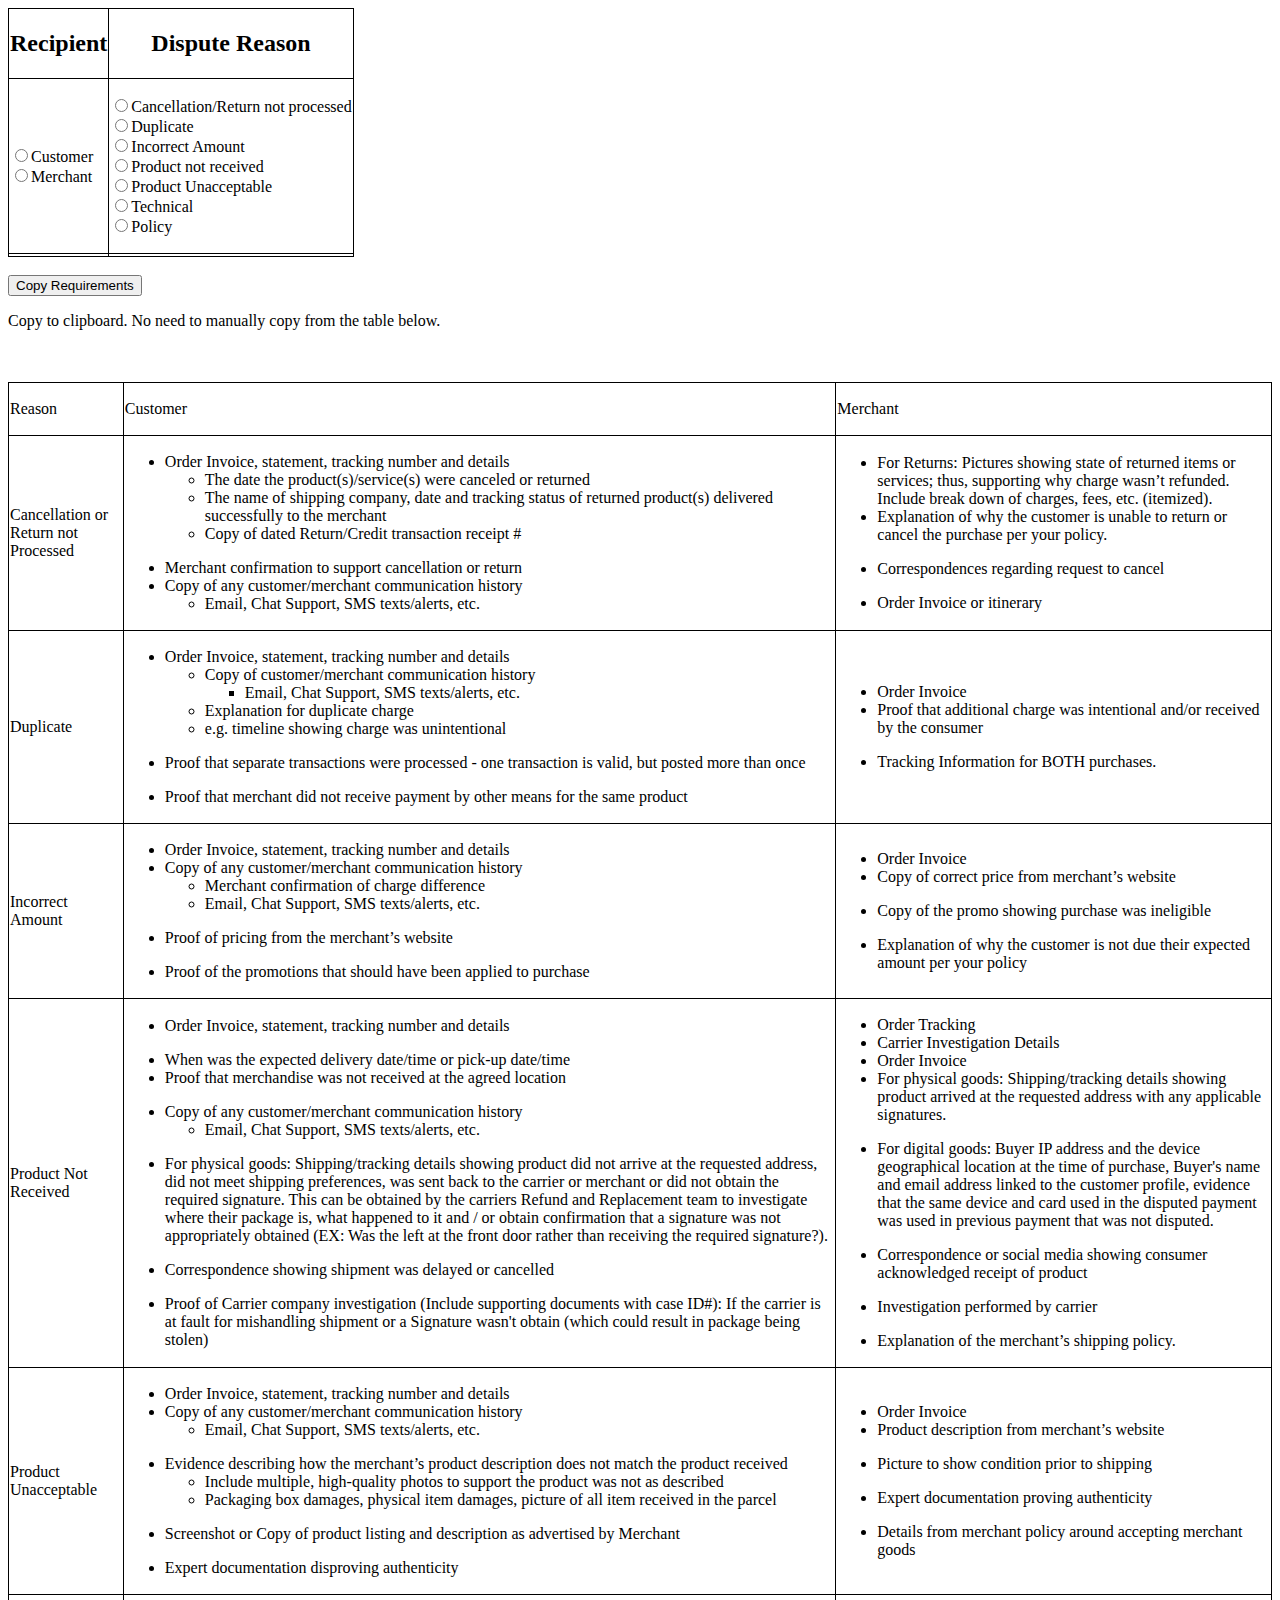
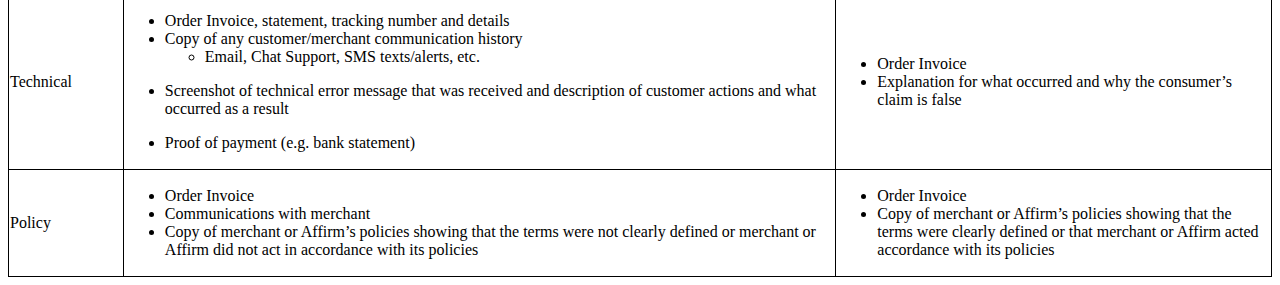
<file: index.html>
<!DOCTYPE html>
<html>
<head>
  <title>Merchant Dispute</title>
  <script src="script.js"></script>
  <link rel="stylesheet" type="text/css" href="styles.css">
</head>
<body>
<table>
  <thead>
    <tr>
      <th><h2>Recipient</h2></th>
      <th><h2>Dispute Reason</h2></th>
    </tr>
  </thead>
  <tbody>
    <tr>
      <td><p>
  <input type="radio" name="who" onclick="toWho()" value="customer_">Customer<br>
  <input type="radio" name="who" onclick="toWho()" value="merchant_">Merchant<br>  
</p></td>
      <td><p>
  <input type="radio" name="why" onclick="toWhy()" value="cancel">Cancellation/Return not processed<br>
  <input type="radio" name="why" onclick="toWhy()" value="duplicate">Duplicate<br>
  <input type="radio" name="why" onclick="toWhy()" value="incorrect">Incorrect Amount<br>
  <input type="radio" name="why" onclick="toWhy()" value="received">Product not received<br>
  <input type="radio" name="why" onclick="toWhy()" value="unacceptable">Product Unacceptable<br>
  <input type="radio" name="why" onclick="toWhy()" value="technical">Technical<br>
  <input type="radio" name="why" onclick="toWhy()" value="policy">Policy<br>
</p></td>
    </tr>
    <tr>
      <td><a id="recipient"></a></td>
      <td><a id="reason"></a></td>
    </tr>
  </tbody>
</table>
<br>
<input type="button" value="Copy Requirements" onclick="copyRqm()">
<p>Copy to clipboard. No need to manually copy from the table below.</p>
<br>
<br>

<table>
<tbody>
<tr>
<td colspan="1" rowspan="1">
<p>Reason</p>
</td>
<td colspan="1" rowspan="1">
<p>Customer</p>
</td>
<td colspan="1" rowspan="1">
<p>Merchant</p>
</td>
</tr>
<tr>
<td colspan="1" rowspan="1">
<p>Cancellation or Return not Processed</p>
</td>
<td colspan="1" rowspan="1" id="customer_cancel">
<ul>
<li>Order Invoice, statement, tracking number and details</li>
<ul>
<li>The date the product(s)/service(s) were canceled or returned</li>
<li>The name of shipping company, date and tracking status of returned product(s) delivered successfully to the merchant</li>
<li>Copy of dated Return/Credit transaction receipt #</li>
</ul>
</ul>
<ul>
<li>Merchant confirmation to support cancellation or return</li>
<li>Copy of any customer/merchant communication history</li>
<ul>
<li>Email, Chat Support, SMS texts/alerts, etc.</li>
</ul>
</ul>
</td>
<td colspan="1" rowspan="1" id="merchant_cancel">
<ul>
<li>For Returns: Pictures showing state of returned items or services; thus, supporting why charge wasn&rsquo;t refunded. Include break down of charges, fees, etc. (itemized).</li>
<li>Explanation of why the customer is unable to return or cancel the purchase per your policy.</li>
</ul>
<ul>
<li>Correspondences regarding request to cancel</li>
</ul>
<ul>
<li>Order Invoice or itinerary</li>
</ul>
</td>
</tr>
<tr>
<td colspan="1" rowspan="1">
<p>Duplicate</p>
</td>
<td colspan="1" rowspan="1" id="customer_duplicate">
<ul>
<li>Order Invoice, statement, tracking number and details</li>
<ul>
<li>Copy of customer/merchant communication history</li>
<ul>
<li>Email, Chat Support, SMS texts/alerts, etc.</li>
</ul>
</ul>
<ul>
<li>Explanation for duplicate charge</li>
<li>e.g. timeline showing charge was unintentional</li>
</ul>
</ul>
<ul>
<li>Proof that separate transactions were processed - one transaction is valid, but posted more than once</li>
</ul>
<ul>
<li>Proof that merchant did not receive payment by other means for the same product</li>
</ul>
</td>
<td colspan="1" rowspan="1" id="merchant_duplicate">
<ul>
<li>Order Invoice</li>
<li>Proof that additional charge was intentional and/or received by the consumer</li>
</ul>
<ul>
<li>Tracking Information for BOTH purchases.</li>
</ul>
</td>
</tr>
<tr>
<td colspan="1" rowspan="1">
<p>Incorrect Amount</p>
</td>
<td colspan="1" rowspan="1" id="customer_incorrect">
<ul>
<li>Order Invoice, statement, tracking number and details</li>
<li>Copy of any customer/merchant communication history</li>
<ul>
<li>Merchant confirmation of charge difference</li>
<li>Email, Chat Support, SMS texts/alerts, etc.</li>
</ul>
</ul>
<ul>
<li>Proof of pricing from the merchant&rsquo;s website</li>
</ul>
<ul>
<li>Proof of the promotions that should have been applied to purchase</li>
</ul>
</td>
<td colspan="1" rowspan="1" id="merchant_incorrect">
<ul>
<li>Order Invoice</li>
<li>Copy of correct price from merchant&rsquo;s website</li>
</ul>
<ul>
<li>Copy of the promo showing purchase was ineligible</li>
</ul>
<ul>
<li>Explanation of why the customer is not due their expected amount per your policy</li>
</ul>
</td>
</tr>
<tr>
<td colspan="1" rowspan="1">
<p>Product Not Received</p>
</td>
<td colspan="1" rowspan="1" id="customer_received">
<ul>
<li>Order Invoice, statement, tracking number and details</li>
</ul>
<ul>
<li>When was the expected delivery date/time or pick-up date/time</li>
<li>Proof that merchandise was not received at the agreed location</li>
</ul>
<ul>
<li>Copy of any customer/merchant communication history</li>
<ul>
<li>Email, Chat Support, SMS texts/alerts, etc.</li>
</ul>
</ul>
<ul>
<li>For physical goods: Shipping/tracking details showing product did not arrive at the requested address, did not meet shipping preferences, was sent back to the carrier or merchant or did not obtain the required signature. This can be obtained by the carriers Refund and Replacement team to investigate where their package is, what happened to it and / or obtain confirmation that a signature was not appropriately obtained (EX: Was the left at the front door rather than receiving the required signature?).</li>
</ul>
<ul>
<li>Correspondence showing shipment was delayed or cancelled</li>
</ul>
<ul>
<li>Proof of Carrier company investigation (Include supporting documents with case ID#): If the carrier is at fault for mishandling shipment or a Signature wasn't obtain (which could result in package being stolen)</li>
</ul>
</td>
<td colspan="1" rowspan="1" id="merchant_received">
<ul>
<li>Order Tracking</li>
<li>Carrier Investigation Details</li>
<li>Order Invoice</li>
<li>For physical goods: Shipping/tracking details showing product arrived at the requested address with any applicable signatures.</li>
</ul>
<ul>
<li>For digital goods: Buyer IP address and the device geographical location at the time of purchase, Buyer's name and email address linked to the customer profile, evidence that the same device and card used in the disputed payment was used in previous payment that was not disputed.</li>
</ul>
<ul>
<li>Correspondence or social media showing consumer acknowledged receipt of product</li>
</ul>
<ul>
<li>Investigation performed by carrier</li>
</ul>
<ul>
<li>Explanation of the merchant&rsquo;s shipping policy.</li>
</ul>
</td>
</tr>
<tr>
<td colspan="1" rowspan="1">
<p>Product Unacceptable</p>
</td>
<td colspan="1" rowspan="1" id="customer_unacceptable">
<ul>
<li>Order Invoice, statement, tracking number and details</li>
<li>Copy of any customer/merchant communication history</li>
<ul>
<li>Email, Chat Support, SMS texts/alerts, etc.</li>
</ul>
</ul>
<ul>
<li>Evidence describing how the merchant&rsquo;s product description does not match the product received</li>
<ul>
<li>Include multiple, high-quality photos to support the product was not as described</li>
<li>Packaging box damages, physical item damages, picture of all item received in the parcel</li>
</ul>
</ul>
<ul>
<li>Screenshot or Copy of product listing and description as advertised by Merchant</li>
</ul>
<ul>
<li>Expert documentation disproving authenticity</li>
</ul>
</td>
<td colspan="1" rowspan="1" id="merchant_unacceptable">
<ul>
<li>Order Invoice</li>
<li>Product description from merchant&rsquo;s website</li>
</ul>
<ul>
<li>Picture to show condition prior to shipping</li>
</ul>
<ul>
<li>Expert documentation proving authenticity</li>
</ul>
<ul>
<li>Details from merchant policy around accepting merchant goods</li>
</ul>
</td>
</tr>
<tr>
<td colspan="1" rowspan="1">
<p>Technical</p>
</td>
<td colspan="1" rowspan="1" id="customer_technical">
<ul>
<li>Order Invoice, statement, tracking number and details</li>
<li>Copy of any customer/merchant communication history</li>
<ul>
<li>Email, Chat Support, SMS texts/alerts, etc.</li>
</ul>
</ul>
<ul>
<li>Screenshot of technical error message that was received and description of customer actions and what occurred as a result</li>
</ul>
<ul>
<li>Proof of payment (e.g. bank statement)</li>
</ul>
</td>
<td colspan="1" rowspan="1" id="merchant_technical">
<ul>
<li>Order Invoice</li>
<li>Explanation for what occurred and why the consumer&rsquo;s claim is false</li>
</ul>
</td>
</tr>
<tr>
<td colspan="1" rowspan="1">
<p>Policy</p>
</td>
<td colspan="1" rowspan="1" id="customer_policy">
<ul>
<li>Order Invoice</li>
<li>Communications with merchant</li>
<li>Copy of merchant or Affirm&rsquo;s policies showing that the terms were not clearly defined or merchant or Affirm did not act in accordance with its policies</li>
</ul>
</td>
<td colspan="1" rowspan="1" id="merchant_policy">
<ul>
<li>Order Invoice</li>
<li>Copy of merchant or Affirm&rsquo;s policies showing that the terms were clearly defined or that merchant or Affirm acted accordance with its policies</li>
</ul>
</td>
</tr>
</tbody>
</table>
</body>
</html>
</file>
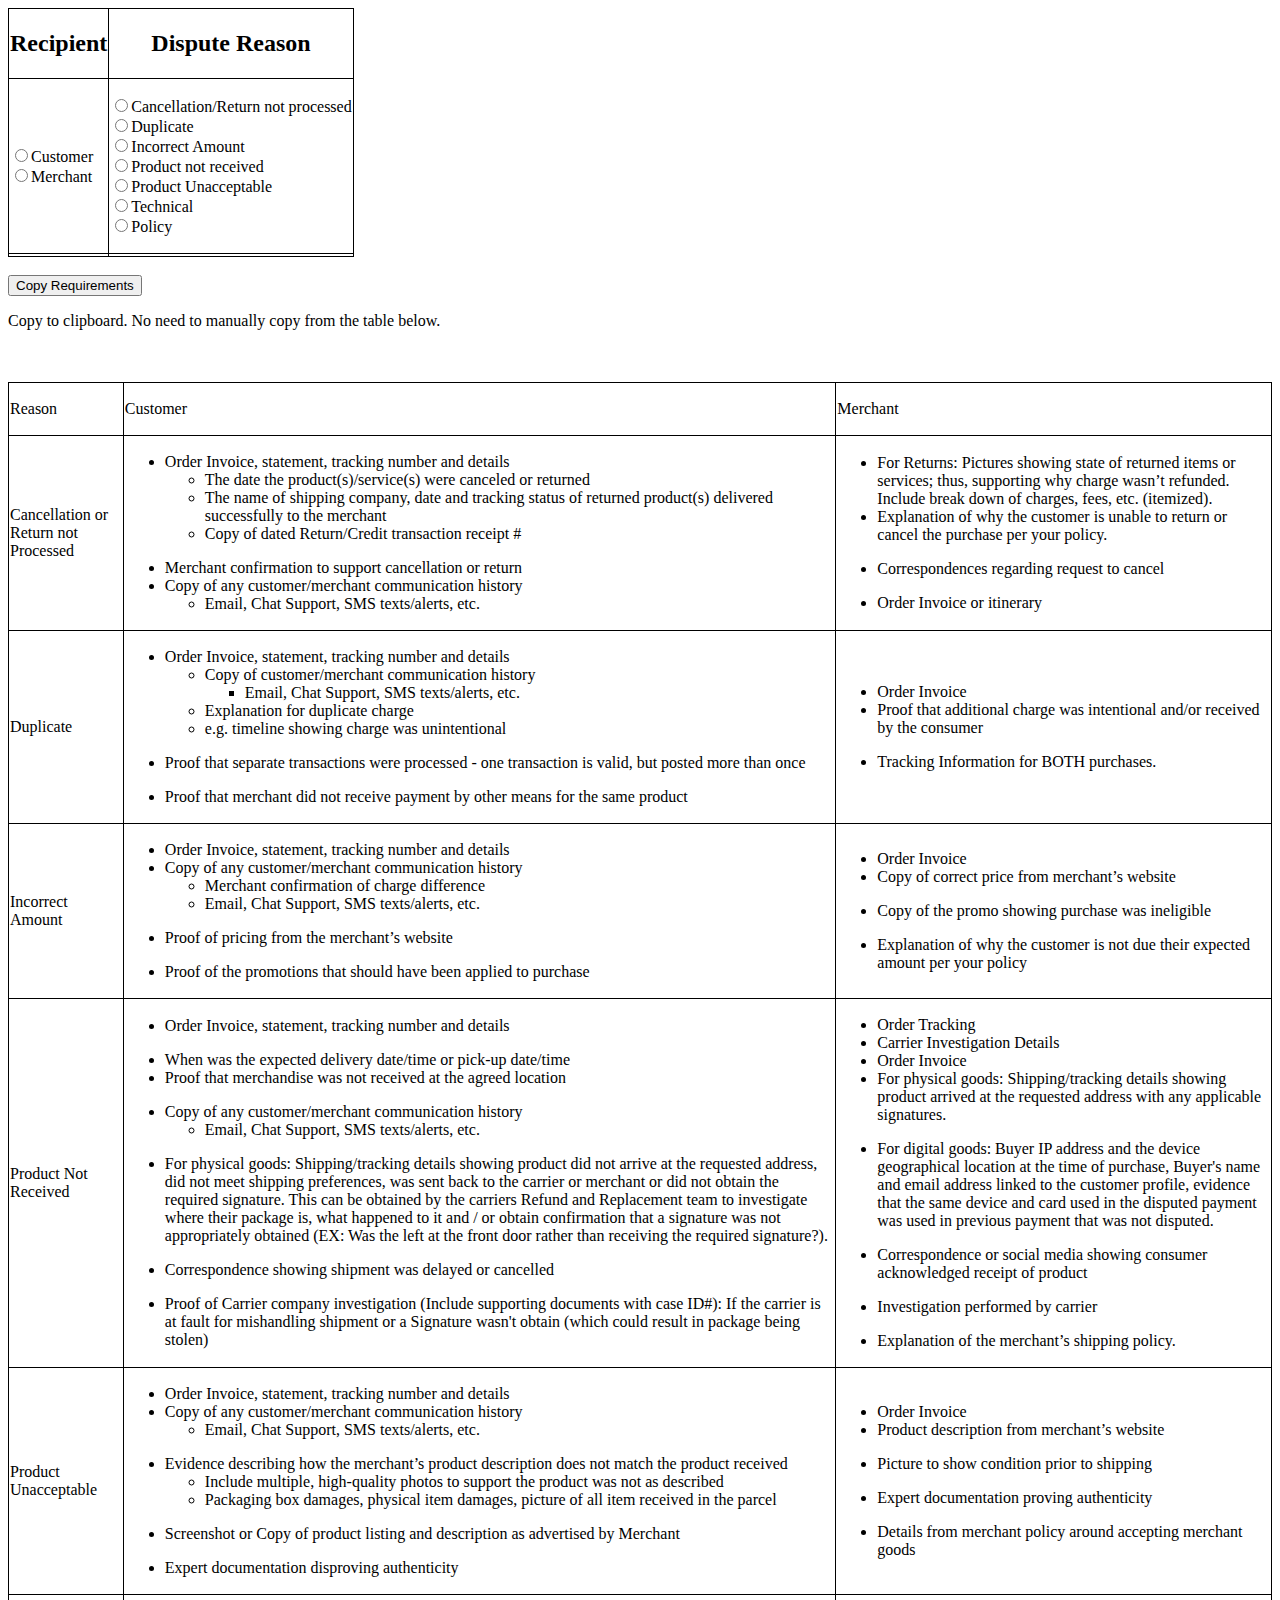
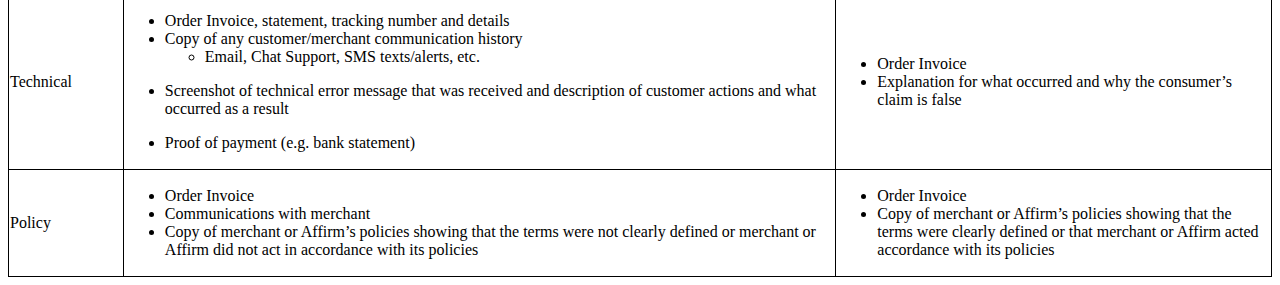
<file: home.html>
<!DOCTYPE html>
<html>
<head>
  <title>Merchant Dispute</title>
  <script src="script.js"></script>
  <link rel="stylesheet" type="text/css" href="styles.css">
</head>
<body>
<div  id="toptable">
<table>
  <thead>
    <tr>
      <th><h2>Recipient</h2></th>
      <th><h2>Dispute Reason</h2></th>
    </tr>
  </thead>
  <tbody>
    <tr>
      <td><p>
  <input type="radio" name="who" onclick="toWho()" value="customer_">Customer<br>
  <input type="radio" name="who" onclick="toWho()" value="merchant_">Merchant<br>  
</p></td>
      <td><p>
  <input type="radio" name="why" onclick="toWhy()" value="cancel">Cancellation/Return not processed<br>
  <input type="radio" name="why" onclick="toWhy()" value="duplicate">Duplicate<br>
  <input type="radio" name="why" onclick="toWhy()" value="incorrect">Incorrect Amount<br>
  <input type="radio" name="why" onclick="toWhy()" value="received">Product not received<br>
  <input type="radio" name="why" onclick="toWhy()" value="unacceptable">Product Unacceptable<br>
  <input type="radio" name="why" onclick="toWhy()" value="technical">Technical<br>
  <input type="radio" name="why" onclick="toWhy()" value="policy">Policy<br>
</p></td>
    </tr>
    <tr>
      <td><a id="recipient"></a></td>
      <td><a id="reason"></a></td>
    </tr>
  </tbody>
</table>
<br>
<input type="button" value="Copy Requirements" onclick="copyRqm()">
<p>Copy to clipboard. No need to manually copy from the table below.</p>
<br>
</div>
<br>
<table>
<tbody>
<tr>
<td colspan="1" rowspan="1">
<p>Reason</p>
</td>
<td colspan="1" rowspan="1">
<p>Customer</p>
</td>
<td colspan="1" rowspan="1">
<p>Merchant</p>
</td>
</tr>
<tr>
<td colspan="1" rowspan="1">
<p>Cancellation or Return not Processed</p>
</td>
<td colspan="1" rowspan="1" id="customer_cancel">
<ul>
<li>Order Invoice, statement, tracking number and details</li>
<ul>
<li>The date the product(s)/service(s) were canceled or returned</li>
<li>The name of shipping company, date and tracking status of returned product(s) delivered successfully to the merchant</li>
<li>Copy of dated Return/Credit transaction receipt #</li>
</ul>
</ul>
<ul>
<li>Merchant confirmation to support cancellation or return</li>
<li>Copy of any customer/merchant communication history</li>
<ul>
<li>Email, Chat Support, SMS texts/alerts, etc.</li>
</ul>
</ul>
</td>
<td colspan="1" rowspan="1" id="merchant_cancel">
<ul>
<li>For Returns: Pictures showing state of returned items or services; thus, supporting why charge wasn&rsquo;t refunded. Include break down of charges, fees, etc. (itemized).</li>
<li>Explanation of why the customer is unable to return or cancel the purchase per your policy.</li>
</ul>
<ul>
<li>Correspondences regarding request to cancel</li>
</ul>
<ul>
<li>Order Invoice or itinerary</li>
</ul>
</td>
</tr>
<tr>
<td colspan="1" rowspan="1">
<p>Duplicate</p>
</td>
<td colspan="1" rowspan="1" id="customer_duplicate">
<ul>
<li>Order Invoice, statement, tracking number and details</li>
<ul>
<li>Copy of customer/merchant communication history</li>
<ul>
<li>Email, Chat Support, SMS texts/alerts, etc.</li>
</ul>
</ul>
<ul>
<li>Explanation for duplicate charge</li>
<li>e.g. timeline showing charge was unintentional</li>
</ul>
</ul>
<ul>
<li>Proof that separate transactions were processed - one transaction is valid, but posted more than once</li>
</ul>
<ul>
<li>Proof that merchant did not receive payment by other means for the same product</li>
</ul>
</td>
<td colspan="1" rowspan="1" id="merchant_duplicate">
<ul>
<li>Order Invoice</li>
<li>Proof that additional charge was intentional and/or received by the consumer</li>
</ul>
<ul>
<li>Tracking Information for BOTH purchases.</li>
</ul>
</td>
</tr>
<tr>
<td colspan="1" rowspan="1">
<p>Incorrect Amount</p>
</td>
<td colspan="1" rowspan="1" id="customer_incorrect">
<ul>
<li>Order Invoice, statement, tracking number and details</li>
<li>Copy of any customer/merchant communication history</li>
<ul>
<li>Merchant confirmation of charge difference</li>
<li>Email, Chat Support, SMS texts/alerts, etc.</li>
</ul>
</ul>
<ul>
<li>Proof of pricing from the merchant&rsquo;s website</li>
</ul>
<ul>
<li>Proof of the promotions that should have been applied to purchase</li>
</ul>
</td>
<td colspan="1" rowspan="1" id="merchant_incorrect">
<ul>
<li>Order Invoice</li>
<li>Copy of correct price from merchant&rsquo;s website</li>
</ul>
<ul>
<li>Copy of the promo showing purchase was ineligible</li>
</ul>
<ul>
<li>Explanation of why the customer is not due their expected amount per your policy</li>
</ul>
</td>
</tr>
<tr>
<td colspan="1" rowspan="1">
<p>Product Not Received</p>
</td>
<td colspan="1" rowspan="1" id="customer_received">
<ul>
<li>Order Invoice, statement, tracking number and details</li>
</ul>
<ul>
<li>When was the expected delivery date/time or pick-up date/time</li>
<li>Proof that merchandise was not received at the agreed location</li>
</ul>
<ul>
<li>Copy of any customer/merchant communication history</li>
<ul>
<li>Email, Chat Support, SMS texts/alerts, etc.</li>
</ul>
</ul>
<ul>
<li>For physical goods: Shipping/tracking details showing product did not arrive at the requested address, did not meet shipping preferences, was sent back to the carrier or merchant or did not obtain the required signature. This can be obtained by the carriers Refund and Replacement team to investigate where their package is, what happened to it and / or obtain confirmation that a signature was not appropriately obtained (EX: Was the left at the front door rather than receiving the required signature?).</li>
</ul>
<ul>
<li>Correspondence showing shipment was delayed or cancelled</li>
</ul>
<ul>
<li>Proof of Carrier company investigation (Include supporting documents with case ID#): If the carrier is at fault for mishandling shipment or a Signature wasn't obtain (which could result in package being stolen)</li>
</ul>
</td>
<td colspan="1" rowspan="1" id="merchant_received">
<ul>
<li>Order Tracking</li>
<li>Carrier Investigation Details</li>
<li>Order Invoice</li>
<li>For physical goods: Shipping/tracking details showing product arrived at the requested address with any applicable signatures.</li>
</ul>
<ul>
<li>For digital goods: Buyer IP address and the device geographical location at the time of purchase, Buyer's name and email address linked to the customer profile, evidence that the same device and card used in the disputed payment was used in previous payment that was not disputed.</li>
</ul>
<ul>
<li>Correspondence or social media showing consumer acknowledged receipt of product</li>
</ul>
<ul>
<li>Investigation performed by carrier</li>
</ul>
<ul>
<li>Explanation of the merchant&rsquo;s shipping policy.</li>
</ul>
</td>
</tr>
<tr>
<td colspan="1" rowspan="1">
<p>Product Unacceptable</p>
</td>
<td colspan="1" rowspan="1" id="customer_unacceptable">
<ul>
<li>Order Invoice, statement, tracking number and details</li>
<li>Copy of any customer/merchant communication history</li>
<ul>
<li>Email, Chat Support, SMS texts/alerts, etc.</li>
</ul>
</ul>
<ul>
<li>Evidence describing how the merchant&rsquo;s product description does not match the product received</li>
<ul>
<li>Include multiple, high-quality photos to support the product was not as described</li>
<li>Packaging box damages, physical item damages, picture of all item received in the parcel</li>
</ul>
</ul>
<ul>
<li>Screenshot or Copy of product listing and description as advertised by Merchant</li>
</ul>
<ul>
<li>Expert documentation disproving authenticity</li>
</ul>
</td>
<td colspan="1" rowspan="1" id="merchant_unacceptable">
<ul>
<li>Order Invoice</li>
<li>Product description from merchant&rsquo;s website</li>
</ul>
<ul>
<li>Picture to show condition prior to shipping</li>
</ul>
<ul>
<li>Expert documentation proving authenticity</li>
</ul>
<ul>
<li>Details from merchant policy around accepting merchant goods</li>
</ul>
</td>
</tr>
<tr>
<td colspan="1" rowspan="1">
<p>Technical</p>
</td>
<td colspan="1" rowspan="1" id="customer_technical">
<ul>
<li>Order Invoice, statement, tracking number and details</li>
<li>Copy of any customer/merchant communication history</li>
<ul>
<li>Email, Chat Support, SMS texts/alerts, etc.</li>
</ul>
</ul>
<ul>
<li>Screenshot of technical error message that was received and description of customer actions and what occurred as a result</li>
</ul>
<ul>
<li>Proof of payment (e.g. bank statement)</li>
</ul>
</td>
<td colspan="1" rowspan="1" id="merchant_technical">
<ul>
<li>Order Invoice</li>
<li>Explanation for what occurred and why the consumer&rsquo;s claim is false</li>
</ul>
</td>
</tr>
<tr>
<td colspan="1" rowspan="1">
<p>Policy</p>
</td>
<td colspan="1" rowspan="1" id="customer_policy">
<ul>
<li>Order Invoice</li>
<li>Communications with merchant</li>
<li>Copy of merchant or Affirm&rsquo;s policies showing that the terms were not clearly defined or merchant or Affirm did not act in accordance with its policies</li>
</ul>
</td>
<td colspan="1" rowspan="1" id="merchant_policy">
<ul>
<li>Order Invoice</li>
<li>Copy of merchant or Affirm&rsquo;s policies showing that the terms were clearly defined or that merchant or Affirm acted accordance with its policies</li>
</ul>
</td>
</tr>
</tbody>
</table>
</body>
</html>
</file>
<file: styles.css>
table, th, td {
  border: 1px solid black;
  border-collapse: collapse;
}
</file>
